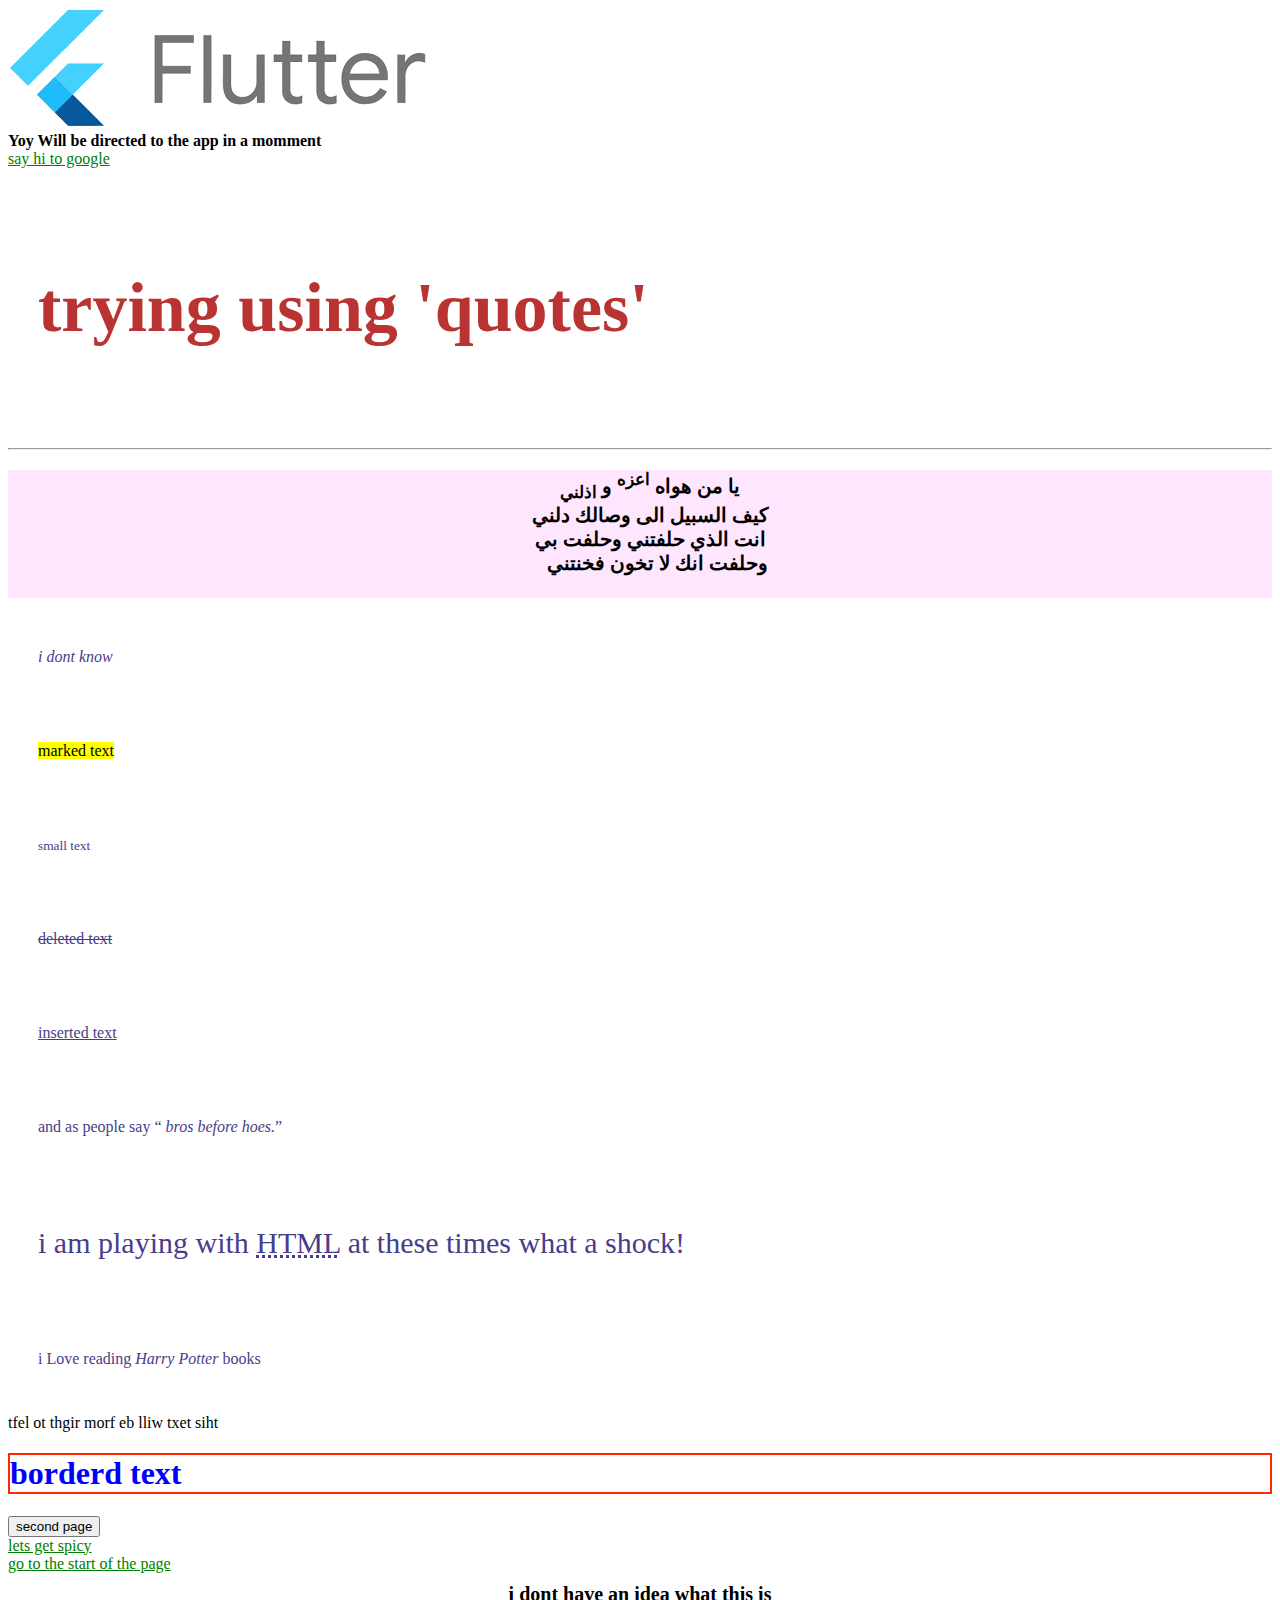
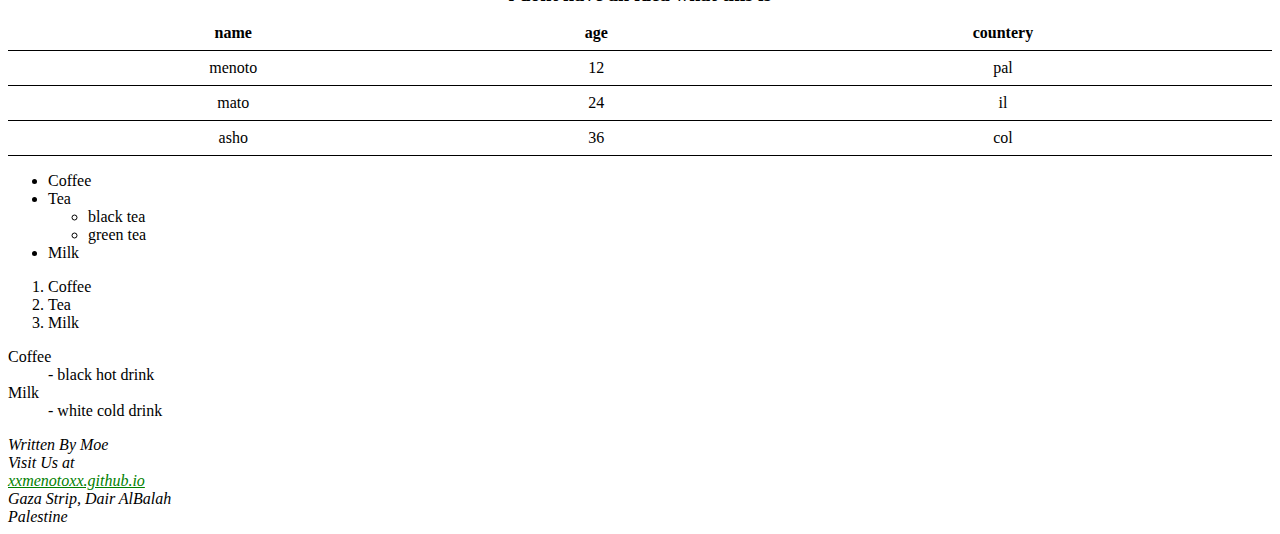
<file: pages/practice_html.html>
<!DOCTYPE html>
<!--[if lt IE 7]>      <html class="no-js lt-ie9 lt-ie8 lt-ie7"> <![endif]-->
<!--[if IE 7]>         <html class="no-js lt-ie9 lt-ie8"> <![endif]-->
<!--[if IE 8]>         <html class="no-js lt-ie9"> <![endif]-->
<!--[if gt IE 8]>      <html class="no-js"> <!--<![endif]-->
<html>
  <head>
    <meta charset="utf-8" />
    <meta http-equiv="X-UA-Compatible" content="IE=edge" />
    <title>Welcome</title>
    <link rel="icon" type="image/x-icon" href="/assets/images/favicon.ico" />
    <meta name="description" content="" />
    <meta name="viewport" content="width=device-width, initial-scale=1" />
    <link rel="stylesheet" href="/css/practice_css.css" />
  </head>
  <body>
    <img
      src="/assets/images/flutter.png"
      width="initial-scale"
      height="initial-scale"
      id="start"
      alt="Flutter Logo"
      usemap="#flutter-logo-map"
    />

    <map name="flutter-logo-map">
      <area
        shape="poly"
        coords="95,118,64,87,96,55,60,56,30,87,61,118"
        href="https://www.pub.dev"
        alt="packages website"
        target="_blank"
        onclick="clickFunction()"
      />
      <area
        shape="poly"
        coords="19,67,95,2,60,2,4,59"
        href="https://www.pub.dev"
        alt="packages website"
        target="_blank"
        ,
        onclick="clickFunction()"
      />
    </map>
    <br />
    <strong>Yoy Will be directed to the app in a momment</strong>
    <br />
    <a href="https://www.google.com" target="_blank">say hi to google</a>
    <br />
    <p title='seeing "quotes"' style="font-size: 70px; color: #b93333">
      <b> trying using 'quotes' </b>
    </p>
    <hr />
    <pre
      style="
        font-weight: bold;
        text-align: center;
        font-size: 20px;
        background-color: rgba(251, 11, 255, 0.1);
        font-family: 'Lucida Sans', 'Lucida Sans Regular', 'Lucida Grande';
      "
    >
      يا من هواه <sup>اعزه</sup> و <sub>اذلني</sub>  
    كيف السبيل الى وصالك دلني
     انت الذي حلفتني وحلفت بي 
       وحلفت انك لا تخون فخنتني
    
</pre
    >

    <p><em> i dont know</em></p>
    <p><mark>marked text</mark></p>
    <p><small>small text</small></p>
    <p><del>deleted text</del></p>
    <p><ins>inserted text</ins></p>
    <p>
      and as people say <q> <em>bros before hoes.</em></q>
    </p>
    <p style="font-size: 30px">
      i am playing with <abbr title="Hyper Text Markup Language">HTML</abbr> at
      these times what a shock!
    </p>
    <p>i Love reading <cite>Harry Potter</cite> books</p>
    <bdo dir="rtl"> this text will be from right to left</bdo>
    <h1 style="border: 2px solid rgb(255, 38, 0)">borderd text</h1>
    <button onclick="document.location= '/pages/second_page.html#end'">
      second page</button
    ><br />
    <a href="https://twitter.com/mohammedanaim" target="_blank"
      >lets get spicy</a
    ><br />
    <!-- the writter of the document contact card -->
    <a href="#start">go to the start of the page</a>

    <table>
      <caption>i dont have an idea what this is </caption>


      <tr>
        <th>name</th>
        <th ">age</th>
        <th>countery</th>
      </tr>
      <tr>
        <td>menoto</td>
        <td>12</td>
        <td>pal</td>
      </tr>
      <tr>
        <td>mato</td>
        <td>24</td>
        <td>il</td>
      </tr>
      <tr>
        <td>asho</td>
        <td>36</td>
        <td>col</td>
      </tr>
    </table>
    <ul>
      <li>Coffee</li>
      <li>Tea
        <ul>
          <li>black tea</li>
          <li>green tea</li>
        </ul>
      </li>
      <li>Milk</li>
    </ul>
    <ol>
      <li>Coffee</li>
      <li>Tea</li>
      <li>Milk</li>
    </ol>
    <dl>
      <dt>Coffee</dt>
      <dd>- black hot drink</dd>
      <dt>Milk</dt>
      <dd>- white cold drink</dd>
    </dl>


    <address>
      Written By Moe <br />
      Visit Us at <br />
      <a href="index.html">xxmenotoxx.github.io</a><br />
      Gaza Strip, Dair AlBalah <br />
      Palestine
    </address>
  </body>
  <script>
    function clickFunction() {
      alert(
        "you clicked the flutter logo and you are going into the flutter packages website"
      );
    }
  </script>
</html>
</file>
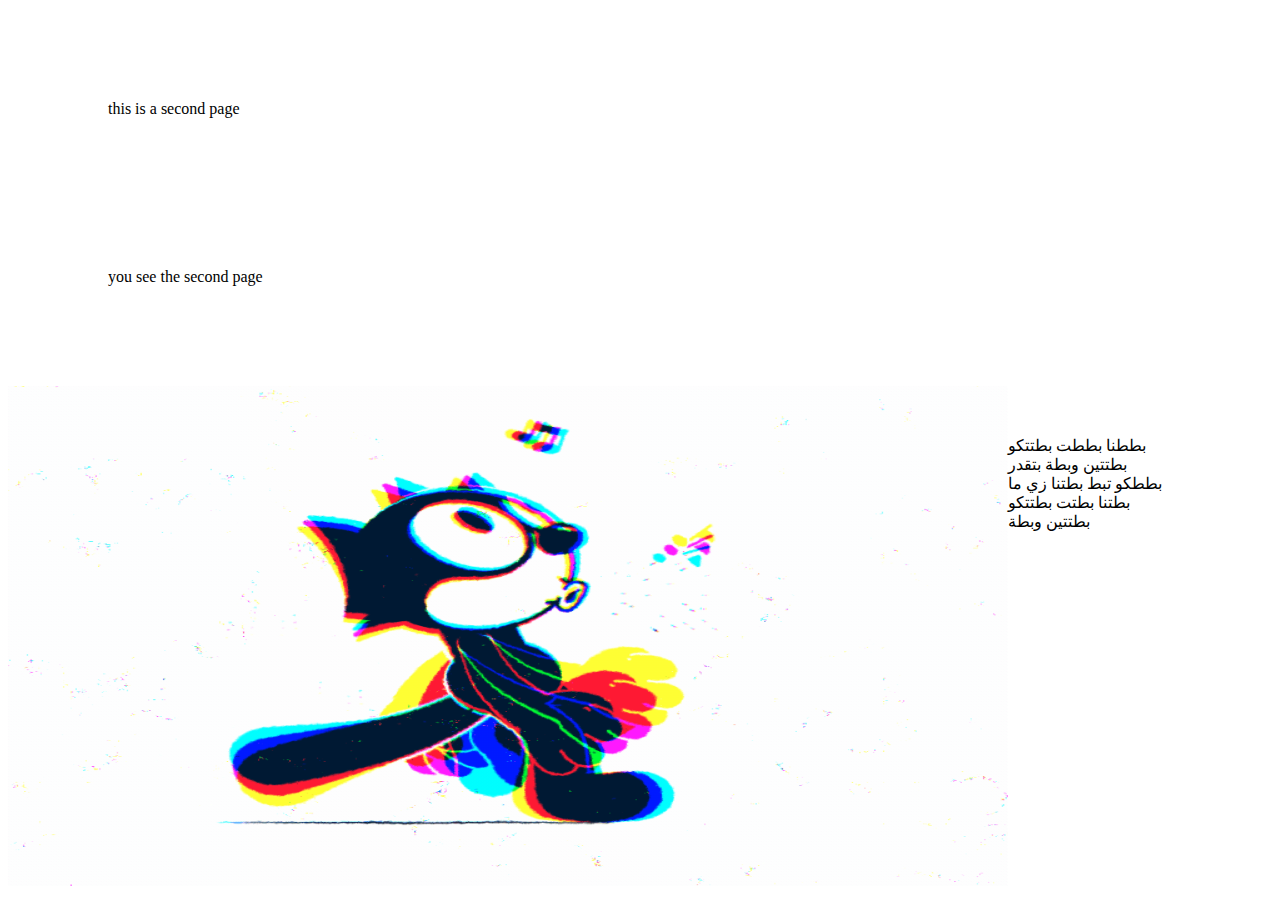
<file: pages/second_page.html>
<!DOCTYPE html>
<!--[if lt IE 7]>      <html class="no-js lt-ie9 lt-ie8 lt-ie7"> <![endif]-->
<!--[if IE 7]>         <html class="no-js lt-ie9 lt-ie8"> <![endif]-->
<!--[if IE 8]>         <html class="no-js lt-ie9"> <![endif]-->
<!--[if gt IE 8]>      <html class="no-js"> <!--<![endif]-->
<html>
  <head>
    <meta charset="utf-8" />
    <meta http-equiv="X-UA-Compatible" content="IE=edge" />
    <title>second page</title>
    <meta name="description" content="" />
    <meta name="viewport" content="width=device-width, initial-scale=1" />
    <link rel="stylesheet" href="/css/second_page_styles.css" />
  </head>
  <body>
    <header>
      <p>this is a second page</p>
    </header>
    <div class="title_div">
      <p>you see the second page</p>
    </div>
    <div id="end">
      <img
        src="/assets/images/75c75853585098ba19e32b3252de56c3878c0725.gif"
        alt="a cat wisling while walking"
        style="height: 500px; width: 1000px; float: left"
      />
      <p>
        بططنا بططت بطتتكو بطتتين وبطة بتقدر بططكو تبط بطتنا زي ما بطتنا بطتت
        بطتتكو بطتتين وبطة
      </p>
    </div>
    <script src="" async defer></script>
  </body>
</html>
</file>
<file: css/practice_css.css>
body {
    background-color: white;
  
    background-size: cover;
    background-repeat: no-repeat;
  }
  
  h1 {
    color: blue;
  }
  
  p {
    color: darkslateblue;
    padding: 30px;
  }
  a:link {
    color: green;
    background-color: transparent;
    text-decoration: underline;
  }
  a:visited {
    color: pink;
    background-color: transparent;
    text-decoration: underline;
  }
  a:hover {
    columns: red;
    background-color: transparent;
    text-decoration: line-through;
  }
  
  a:active {
    color: yellow;
    background-color: black;
    text-decoration: dashed;
  }
  
  th,
  td {
    text-align: center;
    padding: 8px;
  }
  
  table {
    width: 100%;
    border-collapse: collapse;
  }
  caption {
    padding: 10px;
    font-weight: bold;
    font-size: 20px;
  }
  
  tr:hover {
    background-color: #d5eeee;
  }
  tr {
    border-bottom: 1px solid black;
  }
</file>
<file: css/second_page_styles.css>
p {
  margin: 50px;
  padding: 50px;
}
</file>
